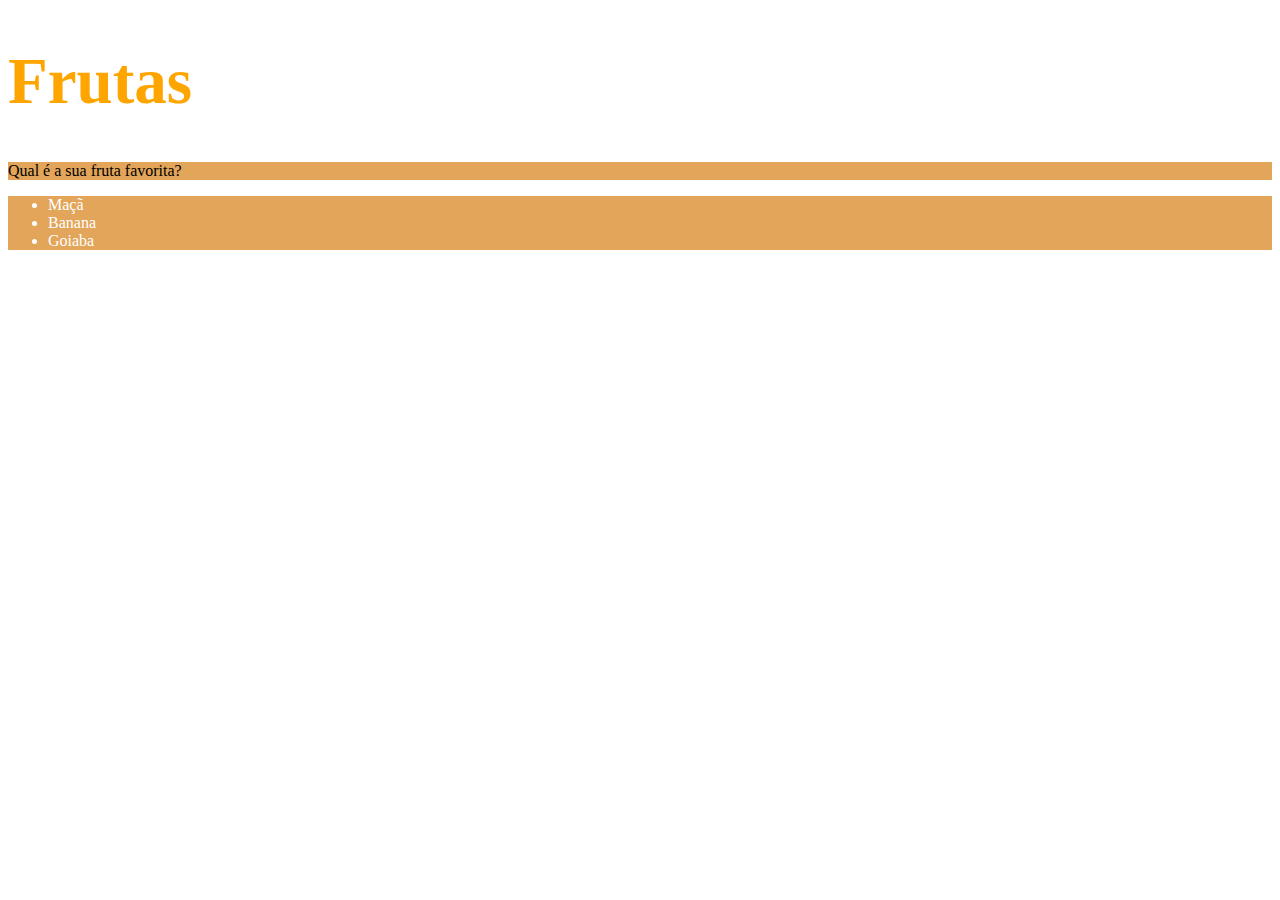
<file: 1.fundamentos/seção-02-html-css/dia-2-HTMLeCSS-PrimeirosPassosEmCSS/index.html>
<!DOCTYPE html>
<html lang="pt-br">
  <head>
    <meta charset="UTF-8">
    <title>HTML</title>
    <style>
        h1 {
            font-size: 65px;
            color:orange       
        }

        ul {
            background: blue;
            color: white
        }


        .favorita {
            background-color: rgb(226, 165, 89);
        }


    </style>
  </head>
  <body>
    <h1>Frutas</h1>
    <p class="favorita">Qual é a sua fruta favorita?</p>
    <ul class="favorita">
      <li>Maçã</li>
      <li>Banana</li>
      <li>Goiaba</li>
    </ul>
  </body>
</html>
</file>
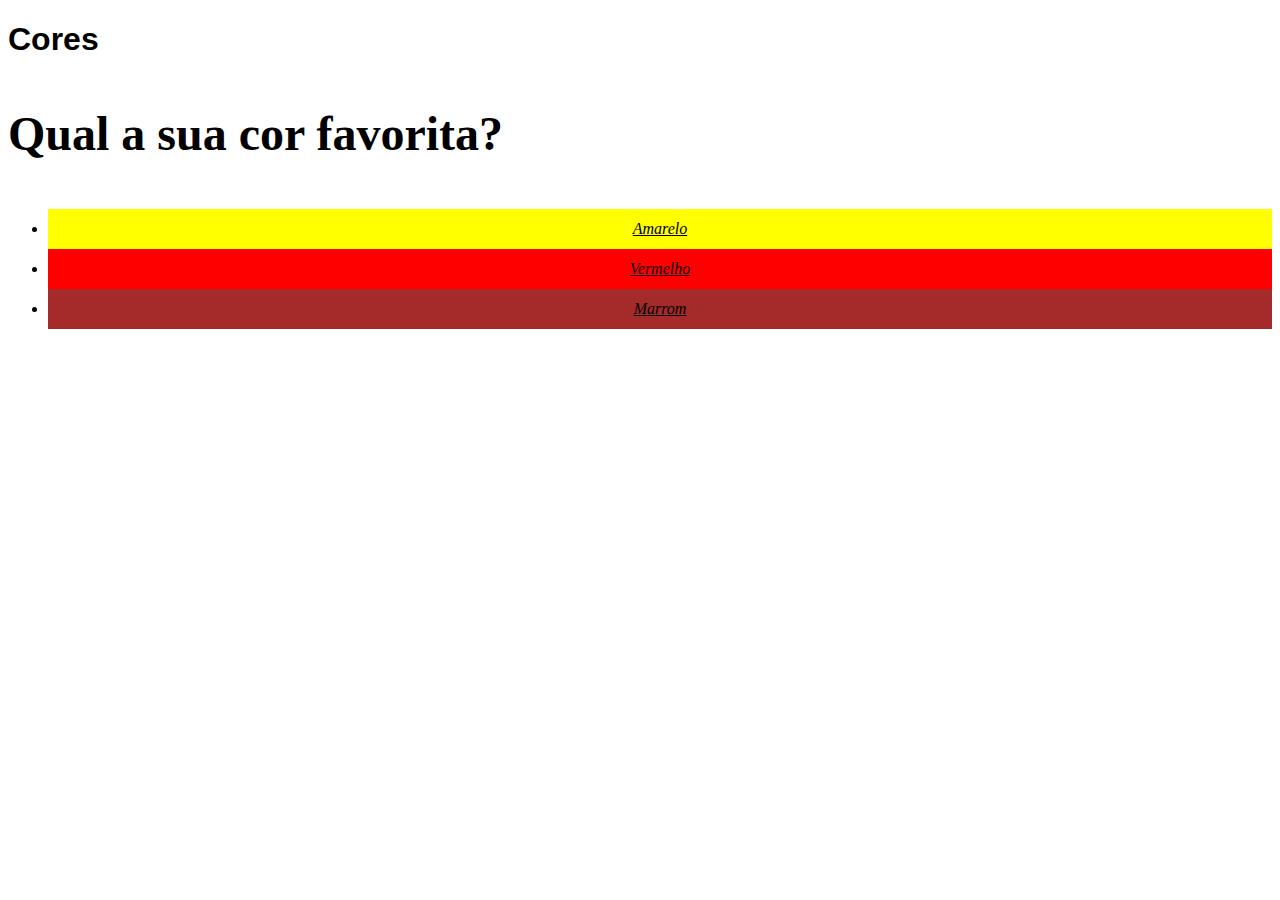
<file: 1.fundamentos/seção-02-html-css/dia-2-HTMLeCSS-PrimeirosPassosEmCSS/2-Propriedades-de-texto-no-CSS/index.html>
<!DOCTYPE html>
<html lang="pt-br">
<head>
    <meta charset="UTF-8">
    <meta name="viewport" content="width=device-width, initial-scale=1.0">
    <title>HTML</title>
    <style>
        h1 {
            font-family: sans-serif, helvetica;
        }

        p {
            font-weight: 600;
            font-size: 3em;
        }

        body {
            font-size: 16px;
        }

        li {
            font-style: italic;
            line-height: 40px;
            text-align: center;
            text-decoration: underline;
        }

        #amarelo {
            background-color: yellow;
        }

        #vermelho {
            background-color: red;
        }

        #marrom {
            background-color: brown;
        }
    </style>
</head>
<body>
    <h1>Cores</h1>
    <p>Qual a sua cor favorita?</p>
    <ul>
        <li id="amarelo">Amarelo</li>
        <li id="vermelho">Vermelho</li>
        <li id="marrom">Marrom</li>
    </ul>
    </body>
</html>
</file>
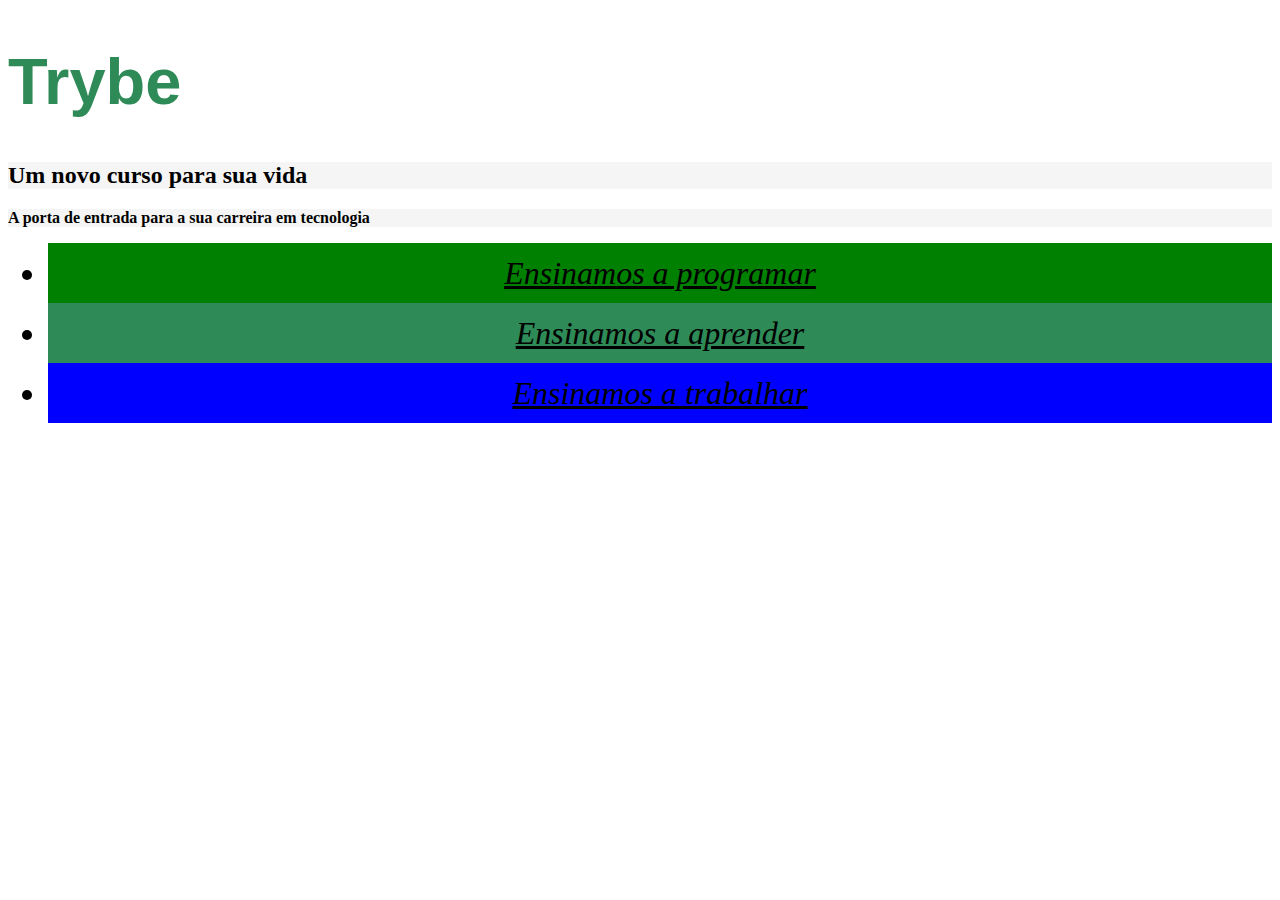
<file: 1.fundamentos/seção-02-html-css/dia-2-HTMLeCSS-PrimeirosPassosEmCSS/3-CSS-inline-e-externo/index.html>
<!DOCTYPE html>
<html lang="pt-br">
  <head>
    <meta charset="UTF-8">
    <title>Trybe</title>
    <link rel="stylesheet" href="style.css">
    <style>
     /* h1 {
        color: seagreen;
        font-size: 65px;
        font-family: sans-serif, Helvetica; 
      }

      .cor-de-fundo {
        background-color: whitesmoke;
      }

      p {
        font-weight: 600;
      }

      body {
        font-size: 16px;
      }

      li {
        font-style: italic;
        line-height: 60px;
        text-align: center;
        text-decoration: underline;
        font-size: 2em;
      }

      #verde {
        background-color: green;
      }

      #verde-escuro {
        background-color: seagreen;
      }

      #azul {
        background-color: blue;
      }*/
    </style>
  </head>
  <body>
    <h1>Trybe</h1>
    <h2 class="cor-de-fundo">Um novo curso para sua vida</h2>
    <p class="cor-de-fundo">A porta de entrada para a sua carreira em tecnologia</p>
    <ul>
      <li id="verde">Ensinamos a programar</li>
      <li id="verde-escuro">Ensinamos a aprender</li>
      <li id="azul">Ensinamos a trabalhar</li>
    </ul>
  </body>
</html>
</file>
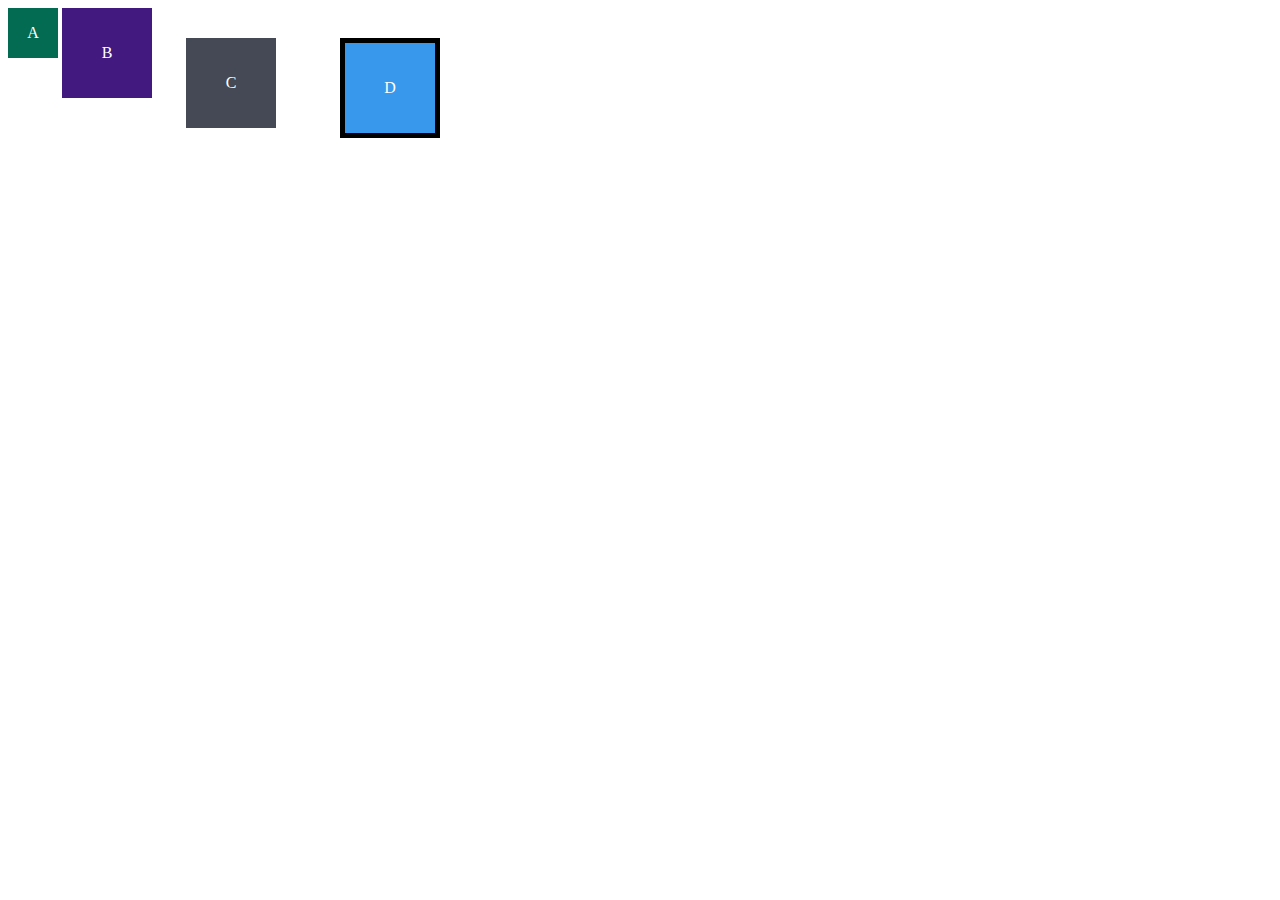
<file: 1.fundamentos/seção-02-html-css/dia-3-HTMLeCSS-Seletores-e-posicionamento/1-Box-model/index.html>
<!DOCTYPE html>
<html lang="pt-br">
<head>
  <meta charset="UTF-8">
  <meta name="viewport" content="width=device-width, initial-scale=1.0">
  <title>Exercício: box model</title>
  <link rel="stylesheet" href="style.css">
</head>
<body>
  <div class="caixa width-and-height" style="background: #036b52">A</div>
  <div class="caixa width-and-height padding" style="background: #41197f;">B</div>
  <div class="caixa width-and-height padding margin" style="background: #444955">C</div>
  <div class="caixa width-and-height padding margin border" style="background: #3898EC">D</div>
</body>
</html>
</file>
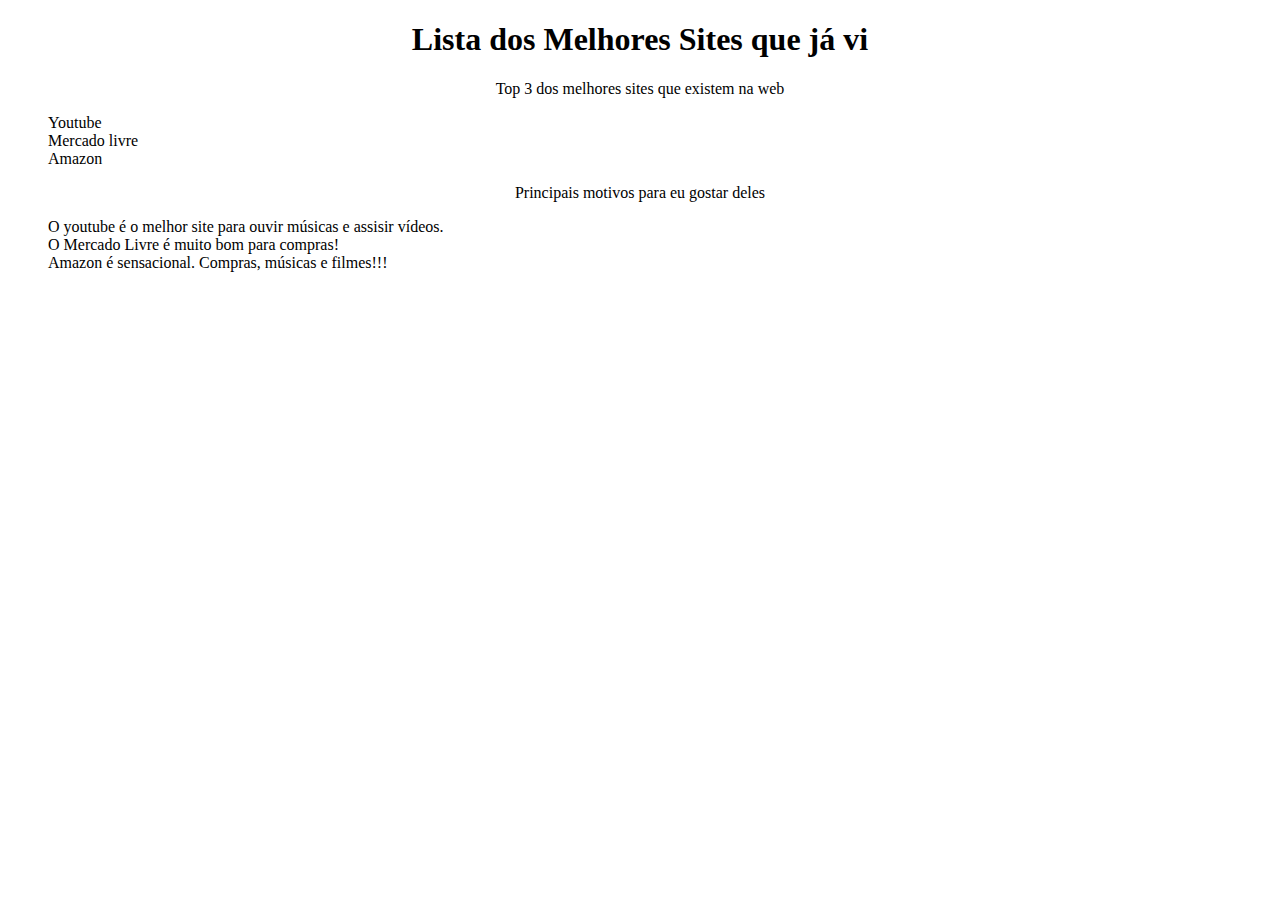
<file: 1.fundamentos/seção-02-html-css/dia-3-HTMLeCSS-Seletores-e-posicionamento/3-Agrupamento-de-Seletores-e-Pseudoclasses/index.html>
<!DOCTYPE html>
<html lang="pt-br">
  <head>
    <meta charset="UTF-8">
    <title>Agrupando Seletores</title>
    <link rel="stylesheet" href="style.css">
  </head>
  <body>
    <h1>Lista dos Melhores Sites que já vi</h1>
    <p>Top 3 dos melhores sites que existem na web</p>
    <ol>
        <li>Youtube</li>
        <li>Mercado livre</li>
        <li>Amazon</li>
    </ol>
    <p>Principais motivos para eu gostar deles</p>
    <ul>
        <li>O youtube é o melhor site para ouvir músicas e assisir vídeos.</li>
        <li>O Mercado Livre é muito bom para compras!</li>
        <li>Amazon é sensacional. Compras, músicas e filmes!!!</li>
    </ul>
  </body>
</html>
</file>
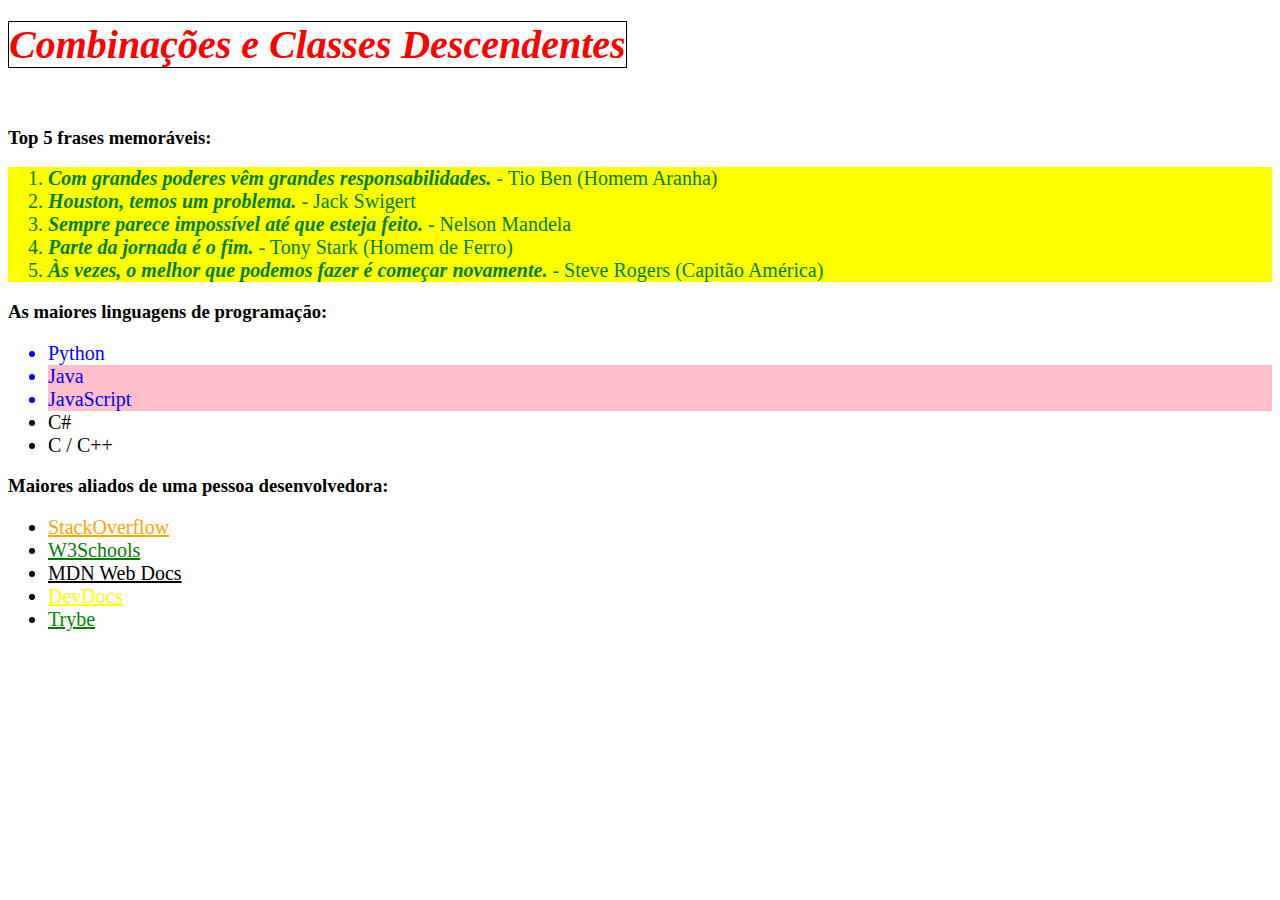
<file: 1.fundamentos/seção-02-html-css/dia-3-HTMLeCSS-Seletores-e-posicionamento/4-Combinações-e-Classes-Descendentes/index.html>
<!DOCTYPE html>
<html lang="pt-br">
  <head>
    <meta charset="UTF-8">
    <link rel="stylesheet" href="style.css">
    <title>#GoTrybe</title>
  </head>
  <body>
    <h1><em>Combinações e Classes Descendentes</em></h1>
    <br />
    <h3>Top 5 frases memoráveis:</h3>
    <ol>
      <li><em>Com grandes poderes vêm grandes responsabilidades.</em> - Tio Ben (Homem Aranha)</li>
      <li><em>Houston, temos um problema.</em> - Jack Swigert</li>
      <li><em>Sempre parece impossível até que esteja feito.</em> - Nelson Mandela</li>
      <li><em>Parte da jornada é o fim.</em> - Tony Stark (Homem de Ferro)</li>
      <li><em>Às vezes, o melhor que podemos fazer é começar novamente.</em> - Steve Rogers (Capitão América)</li>
    </ol>
    <h3>As maiores linguagens de programação:</h3>
    <ul id="linguagens">
      <li>Python</li>
      <li class="java">Java</li>
      <li class="java">JavaScript</li>
      <li>C#</li>
      <li>C / C++</li>
    </ul>
    <h3>Maiores aliados de uma pessoa desenvolvedora:</h3>
    <ul id="aliados">
      <li>
        <a href="https://pt.stackoverflow.com/" target="_blank">StackOverflow</a>
      </li>
      <li>
        <a href="https://www.w3schools.com/" target="_blank">W3Schools</a>
      </li>
      <li>
        <a href="https://developer.mozilla.org/pt-BR/" target="_blank">MDN Web Docs</a>
      </li>
      <li>
        <a href="https://devdocs.io/" target="_blank">DevDocs</a>
      </li>
      <li>
        <a href="https://app.betrybe.com/" target="_blank">Trybe</a>
      </li>
    </ul>
  </body>
</html>
</file>
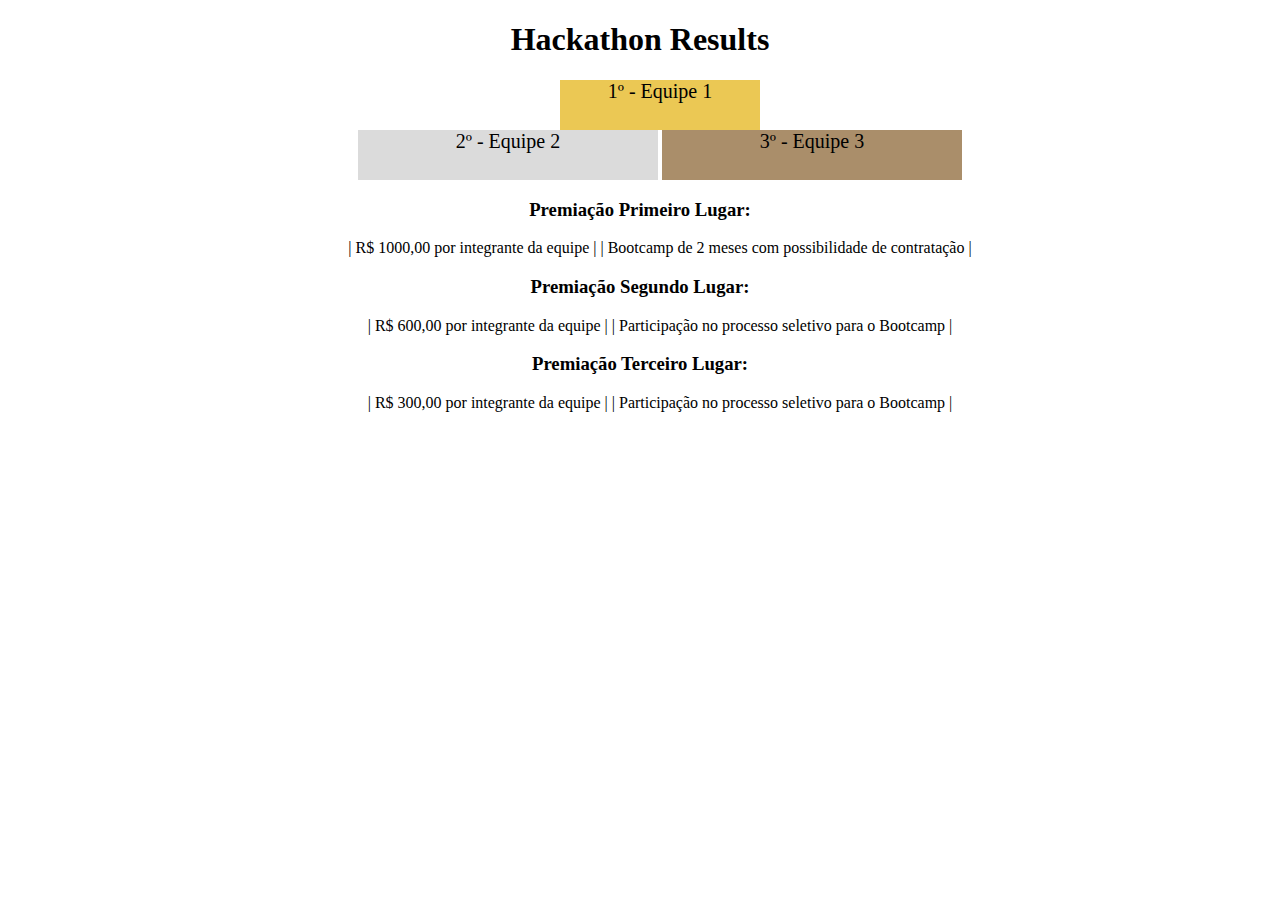
<file: 1.fundamentos/seção-02-html-css/dia-4-HTML-Semântico/Elementos-de-bloco-e-elementos-inline/index.html>
<!DOCTYPE html>
<html lang="pt">
  <head>
    <meta charset="UTF-8">
    <meta name="viewport" content="width=device-width, initial-scale=1.0">
    <title>Ranking</title>
    <style>
      h1 {
        text-align: center;
      }
      .first {
        background-color: rgb(235, 200, 84);
        font-size: 20px;
        height: 50px;
        text-align: center;
        width: 200px;
        margin-left: auto;
        margin-right: auto;
      }
      .second {
        background-color: rgb(219, 219, 219);
        font-size: 20px;
        height: 50px;
        text-align: center;
        width: 300px;
        display: inline-block;
      }
      .third {
        background-color: rgb(170, 142, 106);
        font-size: 20px;
        height: 50px;
        text-align: center;
        width: 300px;
        display: inline-block;
      }
      ul {
        text-align: center;
        list-style: none;
      }
      h3 {
        text-align: center;
      }
      .premiacao ul li {
      display: inline;
    }
      
    </style>
  </head>
  <body>
    <header>
      <h1>Hackathon Results</h1>
    </header>
    <section>
      <ul>
        <li class="first">1º - Equipe 1</li>
        <li class="second">2º - Equipe 2</li>
        <li class="third">3º - Equipe 3</li>
      </ul>
    </section>
    <section class="premiacao">
      <h3>Premiação Primeiro Lugar:</h3>
      <ul>
        <li>| R$ 1000,00 por integrante da equipe |</li>
        <li>| Bootcamp de 2 meses com possibilidade de contratação |</li>
      </ul>
      <h3>Premiação Segundo Lugar:</h3>
      <ul>
        <li>| R$ 600,00 por integrante da equipe |</li>
        <li>| Participação no processo seletivo para o Bootcamp |</li>
      </ul>
      <h3>Premiação Terceiro Lugar:</h3>
      <ul>
        <li>| R$ 300,00 por integrante da equipe |</li>
        <li>| Participação no processo seletivo para o Bootcamp |</li>
      </ul>
    </section>
  </body>
</html>
</file>
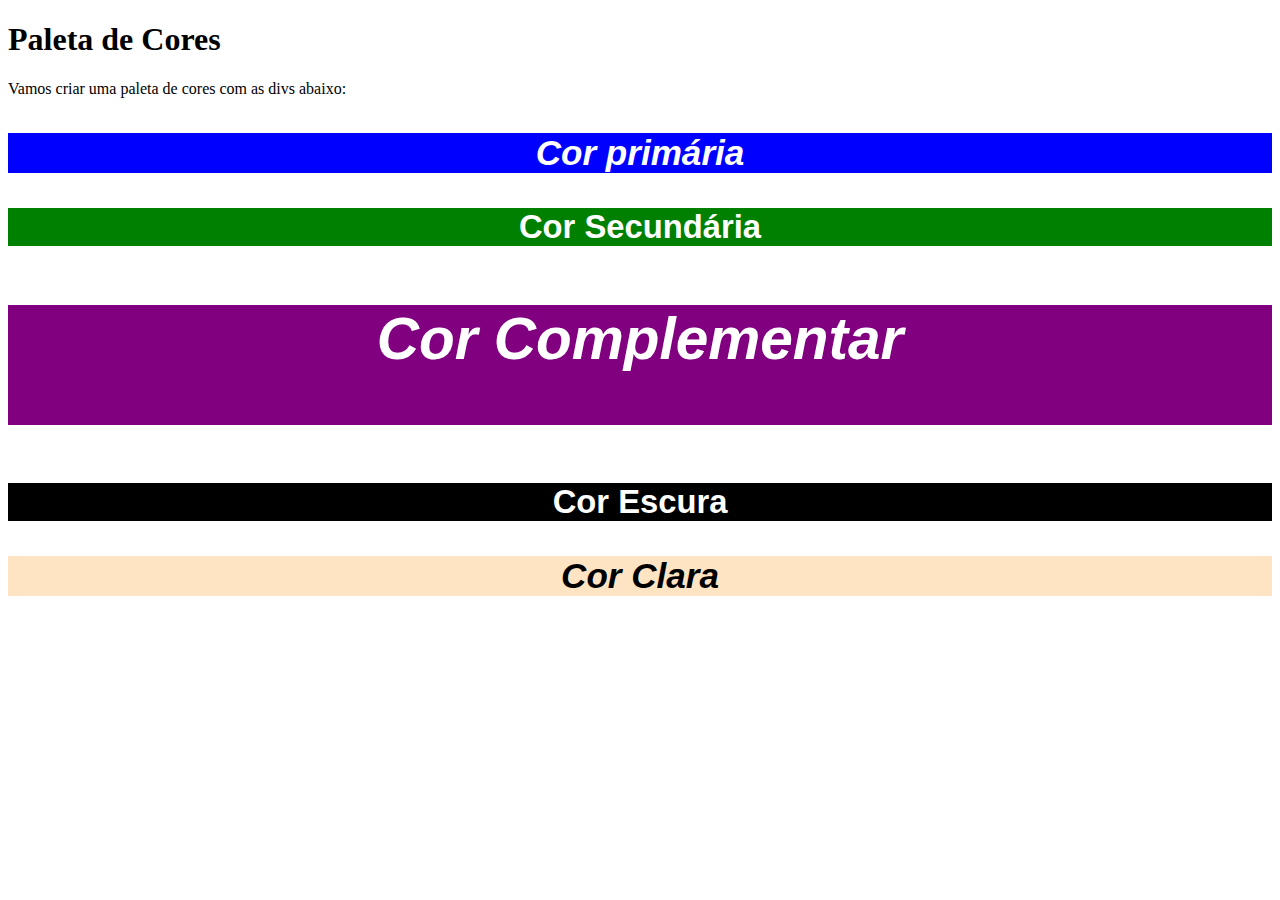
<file: 1.fundamentos/seção-02-html-css/dia-3-HTMLeCSS-Seletores-e-posicionamento/3-Agrupamento-de-Seletores-e-Pseudoclasses/index2.html>
<!DOCTYPE html>
<html lang="pt-br">
<head>
  <meta charset="UTF-8">
  <title>Pseudo-classes</title>
  <link rel="stylesheet" href="style2.css">
</head>
<body>
  <h1>Paleta de Cores</h1>
  <p>Vamos criar uma paleta de cores com as divs abaixo:</p>
  <div class="primaria">
    <h3>Cor primária</h3>
  </div>
  <div class="secundaria">
    <h3>Cor Secundária</h3>
  </div>
  <div class="complementar">
    <h3>Cor Complementar</h3>
  </div>
  <div class="escura">
    <h3>Cor Escura</h3>
  </div>
  <div class="clara">
    <h3>Cor Clara</h3>
  </div>
</body>
</html>
</file>
<file: 1.fundamentos/seção-02-html-css/dia-2-HTMLeCSS-PrimeirosPassosEmCSS/3-CSS-inline-e-externo/style.css>
h1 {
    color: seagreen;
    font-size: 65px;
    font-family: sans-serif, Helvetica; 
  }

  .cor-de-fundo {
    background-color: whitesmoke;
  }

  p {
    font-weight: 600;
  }

  body {
    font-size: 16px;
  }

  li {
    font-style: italic;
    line-height: 60px;
    text-align: center;
    text-decoration: underline;
    font-size: 2em;
  }

  #verde {
    background-color: green;
  }

  #verde-escuro {
    background-color: seagreen;
  }

  #azul {
    background-color: blue;
  }
</file>
<file: 1.fundamentos/seção-02-html-css/dia-3-HTMLeCSS-Seletores-e-posicionamento/1-Box-model/style.css>
.caixa {
    color: white;
    display: inline-block;
    line-height: 50px;
    text-align: center;
    vertical-align: top;
  }
  
  .width-and-height {
    height: 50px;
    width: 50px;
  }
  
  /* insira na classe abaixo um padding de 20px para aplicá-lo aos itens B, C e D */
  .padding {
    padding: 20px;  
  }
  
  /* insira na classe abaixo uma margem de 30px para aplicá-la aos itens C e D */
  .margin {
    margin: 30px;  
  }
  
  /* insira na classe abaixo uma borda com valor '5px solid black' para aplicá-la ao item D */
  .border {
    border: 5px solid black;    
  }
</file>
<file: 1.fundamentos/seção-02-html-css/dia-3-HTMLeCSS-Seletores-e-posicionamento/3-Agrupamento-de-Seletores-e-Pseudoclasses/style.css>
h1, p {
    text-align: center;
}

li:hover {
    background-color: aqua;
}
li:active {
    font-family: monospace;
    font-size: 15px;
}

li {
    list-style: none;
}
</file>
<file: 1.fundamentos/seção-02-html-css/dia-3-HTMLeCSS-Seletores-e-posicionamento/4-Combinações-e-Classes-Descendentes/style.css>
ol {
    background-color: yellow;
}

ol:nth-child(even) {
    color: green;
}

ol:nth-child(odd) {
    text-transform: uppercase;
}

h1, h2 {
    color: red;
}

h1 em, h2 em {
    font-size: 40px;
    border: 1px solid black;
}

li {
    font-size: 20px;
}

li em {
    font-weight: bold;
}

#linguagens li:nth-child(-n +3){
color: blue;
}

.java {
    background-color: pink;
}

#aliados li a:hover {
    font-weight: bold;
}

#aliados li a[href*="stackoverflow"] {
    color: orange;
}

#aliados li a[href*="w3schools"] {
    color: green;
  }
  #aliados li a[href*="mozilla"] {
    color: black;
  }
  #aliados li a[href*="devdocs"] {
    color: yellow;
  }
  #aliados li a[href*="trybe"] {
    color: green;
  }
</file>
<file: 1.fundamentos/seção-02-html-css/dia-3-HTMLeCSS-Seletores-e-posicionamento/3-Agrupamento-de-Seletores-e-Pseudoclasses/style2.css>
div:hover {
    border: 10px solid black;
}

h3 {
    text-align: center;
}

.primaria {
    background-color: blue;
    color: white;
    font-size: 30px;
    font-weight: bold;
    font-family: sans-serif, helvetica;
}

.secundaria {
    background-color: green;
    color: white;
    font-size: 28px;
    font-weight: bold;
    font-family: sans-serif, helvetica;
}

.complementar {
    background-color: purple;
    color: white;
    font-size: 50px;
    font-weight: bold;
    font-family: sans-serif, helvetica;
}

.escura {
    background-color: black;
    color: white;
    font-size: 28px;
    font-weight: bold;
    font-family: sans-serif, helvetica;
}

.clara {
    background-color: bisque;
    font-size: 30px;
    font-weight: bold;
    font-family: sans-serif, helvetica;
}

div:nth-of-type(3) h3 {
    height: 120px;
}

div:nth-child(odd) h3 {
    font-style: italic
}
</file>
